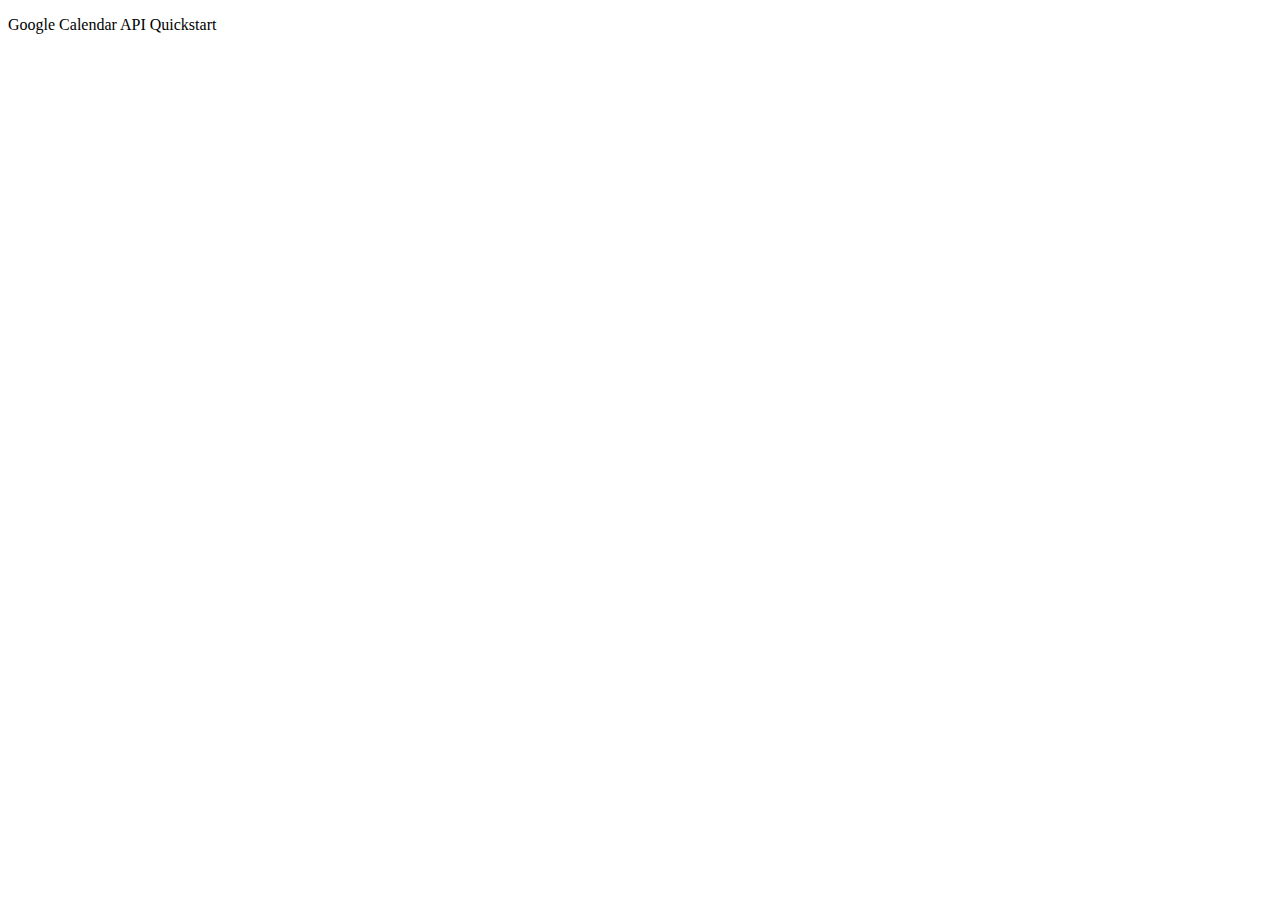
<file: quickstart.html>
<!DOCTYPE html>
<html>
  <head>
    <title>Google Calendar API Quickstart</title>
    <meta charset='utf-8' />
  </head>
  <body>
    <p>Google Calendar API Quickstart</p>

    <!--Add buttons to initiate auth sequence and sign out-->
    <button id="authorize-button" style="display: none;">Authorize</button>
    <button id="signout-button" style="display: none;">Sign Out</button>

    <pre id="content"></pre>

    <script type="text/javascript">
      // Client ID and API key from the Developer Console
      var CLIENT_ID = '729784946085-pl50l2td2e4jjoadi0ad06cmesbujbno.apps.googleusercontent.com';

      // Array of API discovery doc URLs for APIs used by the quickstart
      var DISCOVERY_DOCS = ["https://www.googleapis.com/discovery/v1/apis/calendar/v3/rest"];

      // Authorization scopes required by the API; multiple scopes can be
      // included, separated by spaces.
      var SCOPES = "https://www.googleapis.com/auth/calendar.readonly";

      var authorizeButton = document.getElementById('authorize-button');
      var signoutButton = document.getElementById('signout-button');

      /**
       *  On load, called to load the auth2 library and API client library.
       */
      function handleClientLoad() {
        gapi.load('client:auth2', initClient);
      }

      /**
       *  Initializes the API client library and sets up sign-in state
       *  listeners.
       */
      function initClient() {
        gapi.client.init({
          discoveryDocs: DISCOVERY_DOCS,
          clientId: CLIENT_ID,
          scope: SCOPES
        }).then(function () {
          // Listen for sign-in state changes.
          gapi.auth2.getAuthInstance().isSignedIn.listen(updateSigninStatus);

          // Handle the initial sign-in state.
          updateSigninStatus(gapi.auth2.getAuthInstance().isSignedIn.get());
          authorizeButton.onclick = handleAuthClick;
          signoutButton.onclick = handleSignoutClick;
        });
      }

      /**
       *  Called when the signed in status changes, to update the UI
       *  appropriately. After a sign-in, the API is called.
       */
      function updateSigninStatus(isSignedIn) {
        if (isSignedIn) {
          authorizeButton.style.display = 'none';
          signoutButton.style.display = 'block';
          listUpcomingEvents();
        } else {
          authorizeButton.style.display = 'block';
          signoutButton.style.display = 'none';
        }
      }

      /**
       *  Sign in the user upon button click.
       */
      function handleAuthClick(event) {
        gapi.auth2.getAuthInstance().signIn();
      }

      /**
       *  Sign out the user upon button click.
       */
      function handleSignoutClick(event) {
        gapi.auth2.getAuthInstance().signOut();
      }

      /**
       * Append a pre element to the body containing the given message
       * as its text node. Used to display the results of the API call.
       *
       * @param {string} message Text to be placed in pre element.
       */
      function appendPre(message) {
        var pre = document.getElementById('content');
        var textContent = document.createTextNode(message + '\n');
        pre.appendChild(textContent);
      }

      /**
       * Print the summary and start datetime/date of the next ten events in
       * the authorized user's calendar. If no events are found an
       * appropriate message is printed.
       */
      function listUpcomingEvents() {
        gapi.client.calendar.events.list({
          'calendarId': 'primary',
          'timeMin': (new Date()).toISOString(),
          'showDeleted': false,
          'singleEvents': true,
          'maxResults': 10,
          'orderBy': 'startTime'
        }).then(function(response) {
          var events = response.result.items;
          appendPre('Upcoming events:');

          if (events.length > 0) {
            for (i = 0; i < events.length; i++) {
              var event = events[i];
              var when = event.start.dateTime;
              if (!when) {
                when = event.start.date;
              }
              appendPre(event.summary + ' (' + when + ')')
            }
          } else {
            appendPre('No upcoming events found.');
          }
        });
      }

    </script>

    <script async defer src="https://apis.google.com/js/api.js"
      onload="this.onload=function(){};handleClientLoad()"
      onreadystatechange="if (this.readyState === 'complete') this.onload()">
    </script>
  </body>
</html>
</file>
